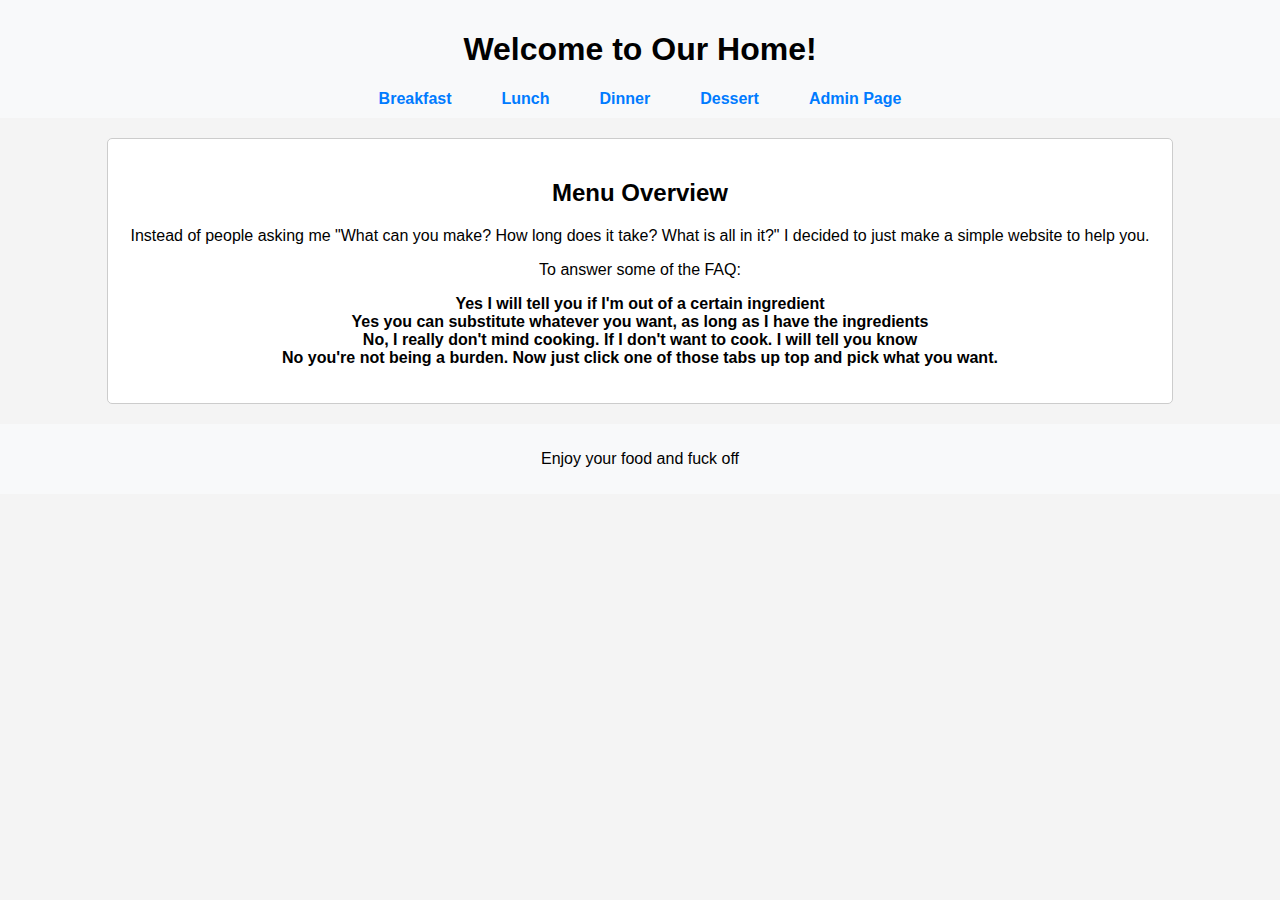
<file: index.html>
<!DOCTYPE html>
<html lang="en">
<head>
    <meta charset="UTF-8">
    <meta name="viewport" content="width=device-width, initial-scale=1.0">
    <title>Welcome to Our Home!</title>
    <link rel="stylesheet" href="styles.css">
</head>
<body>
    <header>
        <h1>Welcome to Our Home!</h1>
        <nav>
            <ul>
                <li><a href="breakfast.html">Breakfast</a></li>
                <li><a href="lunch.html">Lunch</a></li>
                <li><a href="dinner.html">Dinner</a></li>
                <li><a href="dessert.html">Dessert</a></li>
                <li><a href="admin.html">Admin Page</a></li>
            </ul>
        </nav>
    </header>
    <main>
        <div class="main-content">
            <h2 style="text-align:center;">Menu Overview</h2>
            <p style="text-align:center;">Instead of people asking me "What can you make? How long does it take? What is all in it?" I decided to just make a simple website to help you.</p>
            <p style="text-align:center;">To answer some of the FAQ:</p>
            <p style="text-align:center;"> <b>Yes I will tell you if I'm out of a certain ingredient  <br> 
                Yes you can substitute whatever you want, as long as I have the ingredients <br>
                No, I really don't mind cooking. If I don't want to cook. I will tell you know <br>
                No you're not being a burden. Now just click one of those tabs up top and pick what you want.</b></p>
        </div>
        
    </main>
    <footer>
        <p>Enjoy your food and fuck off</p>
    </footer>
</body>
</html>
</file>
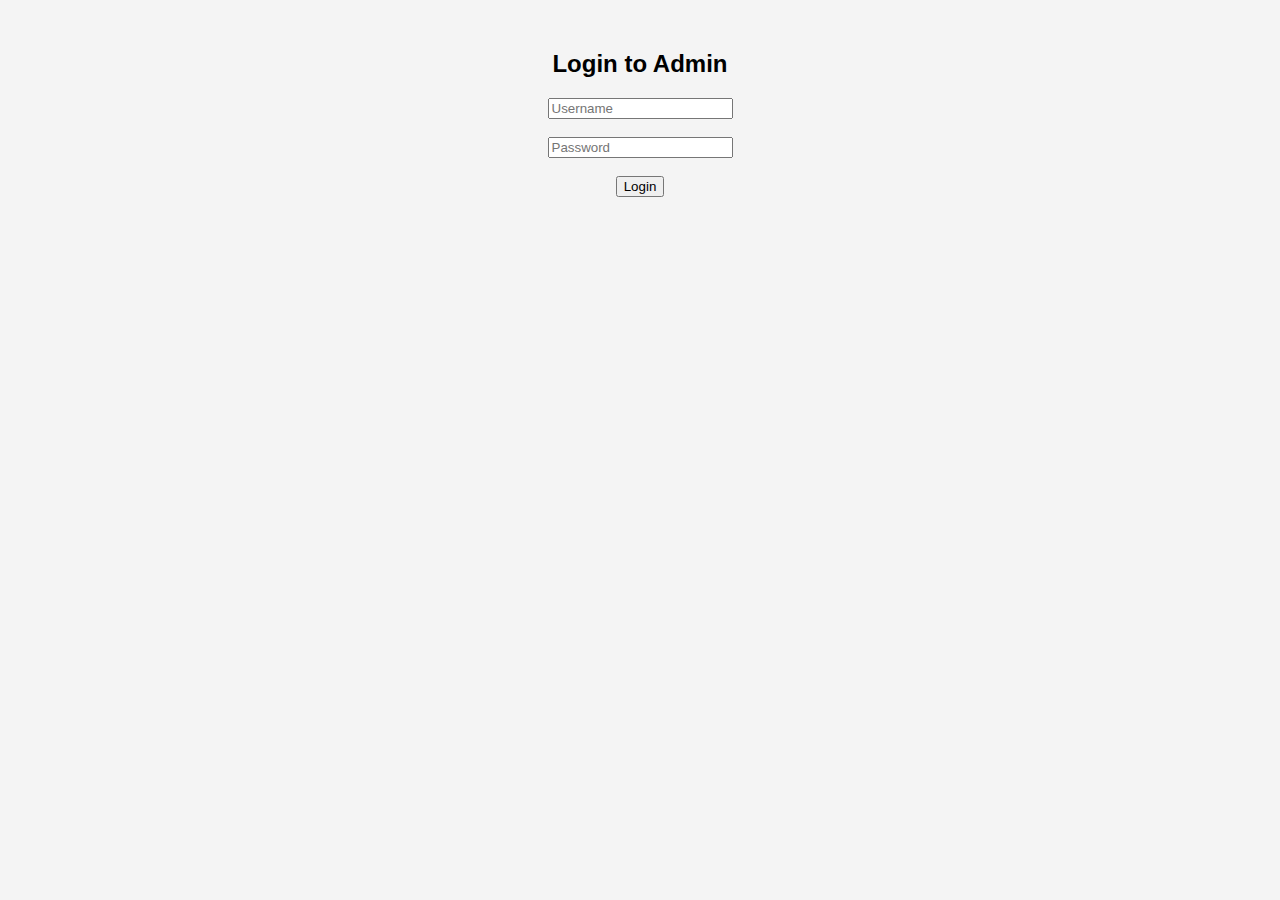
<file: admin.html>
<!DOCTYPE html>
<html lang="en">
<head>
    <meta charset="UTF-8">
    <meta name="viewport" content="width=device-width, initial-scale=1.0">
    <title>Admin Dashboard</title>
    <link rel="stylesheet" href="styles.css">
</head>
<body>
    <div id="loginForm" style="text-align: center; margin-top: 50px;">

        <h2>Login to Admin</h2>

        <input type="text" id="username" placeholder="Username"><br><br>

        <input type="password" id="password" placeholder="Password"><br><br>

        <button onclick="login()">Login</button>

    </div>

    <div id="adminPanel" style="display:none;">
    <header>
        <h1>Admin Dashboard</h1>
        <nav>
            <ul>
                <li><a href="index.html">Home</a></li>
                <li><a href="breakfast.html">Breakfast</a></li>
                <li><a href="lunch.html">Lunch</a></li>
                <li><a href="dinner.html">Dinner</a></li>
                <li><a href="dessert.html">Dessert</a></li>
            </ul>
        </nav>
    </header>
    <main class="main-content" style="display: flex; justify-content: space-between;">
        <div style="width: 45%;">
            <form id="menuForm">
                <label for="mealType">Choose a meal type:</label>
                <select id="mealType" name="mealType">
                    <option value="breakfast">Breakfast</option>
                    <option value="lunch">Lunch</option>
                    <option value="dinner">Dinner</option>
                    <option value="dessert">Dessert</option>
                </select>
                <br>
                <label for="itemName">Item Name:</label>
                <input type="text" id="itemName" name="itemName" required>
                <br>
                <label for="description">Description:</label>
                <textarea id="description" name="description" required></textarea>
                <br>
                <label for="time">Time to prepare (mins):</label>
                <input type="text" id="time" name="time" required>
                <br>
                <label for="ingredients">Ingredients (comma-separated):</label>
                <input type="text" id="ingredients" name="ingredients" required>
                <br>
                <button type="button" onclick="addItem()">Add Item</button>
                <button type="button" id="saveButton" style="display:none;" onclick="saveEdit()">Save Changes</button>
            </form>
            <div id="itemList"></div>
        </div>
        <div style="width: 45%;">
            <h2>Ingredient Management</h2>
            <form id="ingredientForm">
                <label for="newIngredient">Add New Ingredient:</label>
                <input type="text" id="newIngredient" name="newIngredient" required>
                <button type="button" onclick="addIngredient()">Add Ingredient</button>
            </form>
            <div id="ingredientList"></div>
        </div>
    </main>
    <script src="admin.js"></script>
    <script>

        function login() {

            var username = document.getElementById('username').value;

            var password = document.getElementById('password').value;

            if (username === 'Bonzai196' && password === 'Apples296') {

                document.getElementById('loginForm').style.display = 'none';

                document.getElementById('adminPanel').style.display = 'block';

            } else {

                alert('Incorrect username or password');

            }

        }

    </script>
    <footer>
        <p>Admin Area</p>
    </footer>
</body>
</html>
</file>
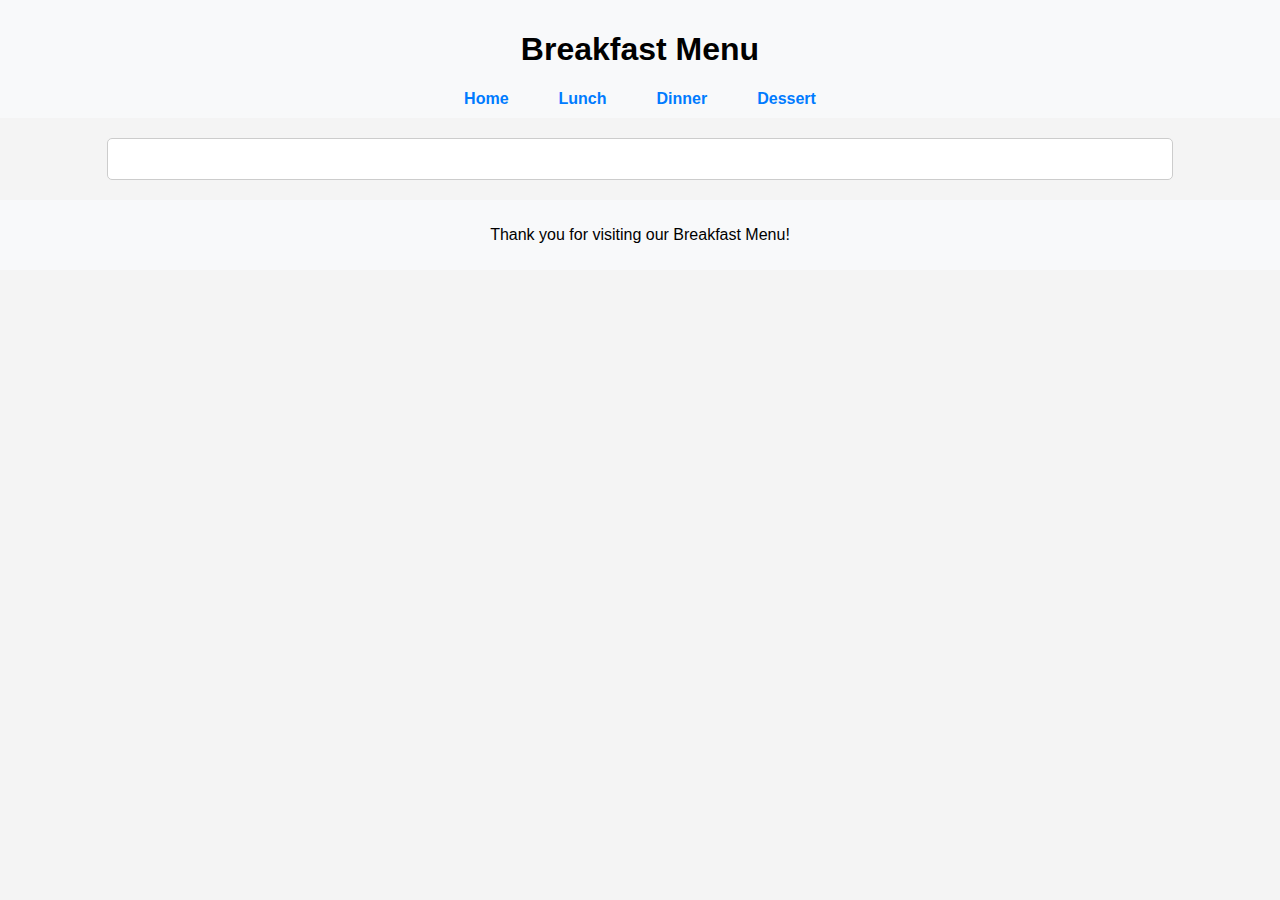
<file: breakfast.html>
<!DOCTYPE html>
<html lang="en">
<head>
    <meta charset="UTF-8">
    <meta name="viewport" content="width=device-width, initial-scale=1.0">
    <title>Breakfast Menu</title>
    <link rel="stylesheet" href="styles.css">
</head>
<body>
    <header>
        <h1>Breakfast Menu</h1>
        <nav>
            <ul>
                <li><a href="index.html">Home</a></li>
                <li><a href="lunch.html">Lunch</a></li>
                <li><a href="dinner.html">Dinner</a></li>
                <li><a href="dessert.html">Dessert</a></li>
            </ul>
        </nav>
    </header>
    <main class="main-content" id="itemList">
        <!-- Items will be loaded here -->
    </main>
    <script>
        let ingredients = JSON.parse(localStorage.getItem('ingredients')) || [];
        let menuDatabase = JSON.parse(localStorage.getItem('menuData')) || {
            breakfast: [],
            lunch: [],
            dinner: [],
            dessert: []
        };

        function displayItems() {
            const breakfastItems = menuDatabase.breakfast;
            const listContainer = document.getElementById('itemList');
            listContainer.innerHTML = ''; // Clear existing items

            breakfastItems.forEach(item => {
                const missingIngredients = item.ingredients.split(', ').filter(ing => !ingredients.includes(ing));
                const itemElement = document.createElement('div');
                itemElement.className = missingIngredients.length ? 'menu-item greyed-out' : 'menu-item';

                itemElement.innerHTML = `
                    <div style="display: flex; align-items: center;">
                        <span class="food-name">${item.name}</span>
                        <span style="flex-grow: 1; border-bottom: 1px dotted #ccc; margin: 0 10px;"></span>
                        <span>Time to make: ${item.time} mins</span>
                    </div>
                    <p>${item.description}</p>
                `;

                if (missingIngredients.length) {
                    const missingElement = document.createElement('p');
                    missingElement.className = 'missing';
                    missingElement.textContent = 'Missing: ' + missingIngredients.join(', ');
                    itemElement.appendChild(missingElement);
                }
                listContainer.appendChild(itemElement);
            });
        }

        document.addEventListener('DOMContentLoaded', displayItems);
    </script>
    <footer>
        <p>Thank you for visiting our Breakfast Menu!</p>
    </footer>
</body>
</html>
</file>
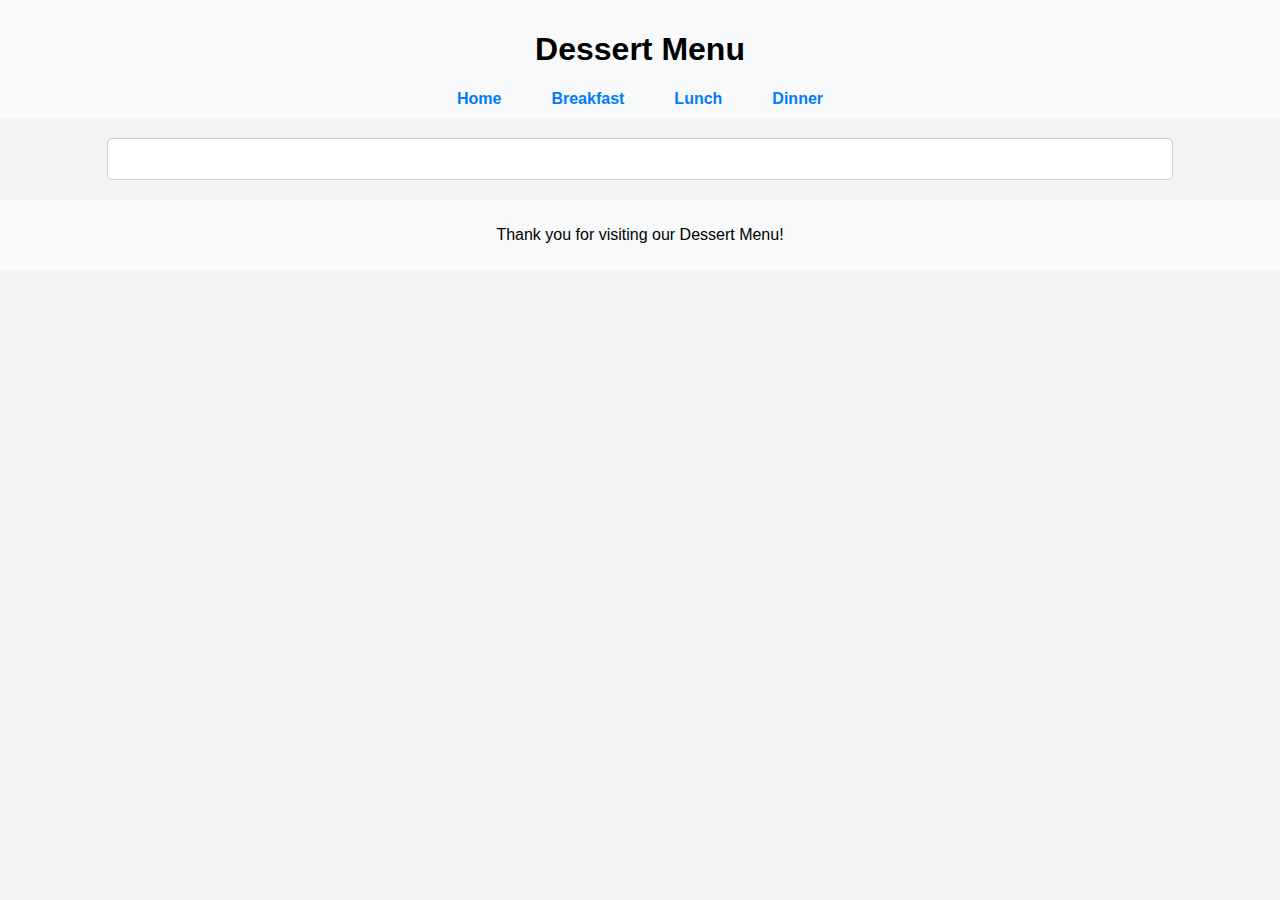
<file: dessert.html>
<!DOCTYPE html>
<html lang="en">
<head>
    <meta charset="UTF-8">
    <meta name="viewport" content="width=device-width, initial-scale=1.0">
    <title>Dessert Menu</title>
    <link rel="stylesheet" href="styles.css">
</head>
<body>
    <header>
        <h1>Dessert Menu</h1>
        <nav>
            <ul>
                <li><a href="index.html">Home</a></li>
                <li><a href="breakfast.html">Breakfast</a></li>
                <li><a href="lunch.html">Lunch</a></li>
                <li><a href="dinner.html">Dinner</a></li>
            </ul>
        </nav>
    </header>
    <main class="main-content" id="itemList">
        <!-- Items will be loaded here -->
    </main>
    <script>
        let ingredients = JSON.parse(localStorage.getItem('ingredients')) || [];
        let menuDatabase = JSON.parse(localStorage.getItem('menuData')) || {
            breakfast: [],
            lunch: [],
            dinner: [],
            dessert: []
        };

        function displayItems() {
            const dessertItems = menuDatabase.dessert;
            const listContainer = document.getElementById('itemList');
            listContainer.innerHTML = ''; // Clear existing items

            dessertItems.forEach(item => {
                const missingIngredients = item.ingredients.split(', ').filter(ing => !ingredients.includes(ing));
                const itemElement = document.createElement('div');
                itemElement.className = missingIngredients.length ? 'menu-item greyed-out' : 'menu-item';

                itemElement.innerHTML = `
                    <div style="display: flex; align-items: center;">
                        <span class="food-name">${item.name}</span>
                        <span style="flex-grow: 1; border-bottom: 1px dotted #ccc; margin: 0 10px;"></span>
                        <span>Time to make: ${item.time} mins</span>
                    </div>
                    <p>${item.description}</p>
                `;

                if (missingIngredients.length) {
                    const missingElement = document.createElement('p');
                    missingElement.className = 'missing';
                    missingElement.textContent = 'Missing: ' + missingIngredients.join(', ');
                    itemElement.appendChild(missingElement);
                }
                listContainer.appendChild(itemElement);
            });
        }

        document.addEventListener('DOMContentLoaded', displayItems);
    </script>
    <footer>
        <p>Thank you for visiting our Dessert Menu!</p>
    </footer>
</body>
</html>
</file>
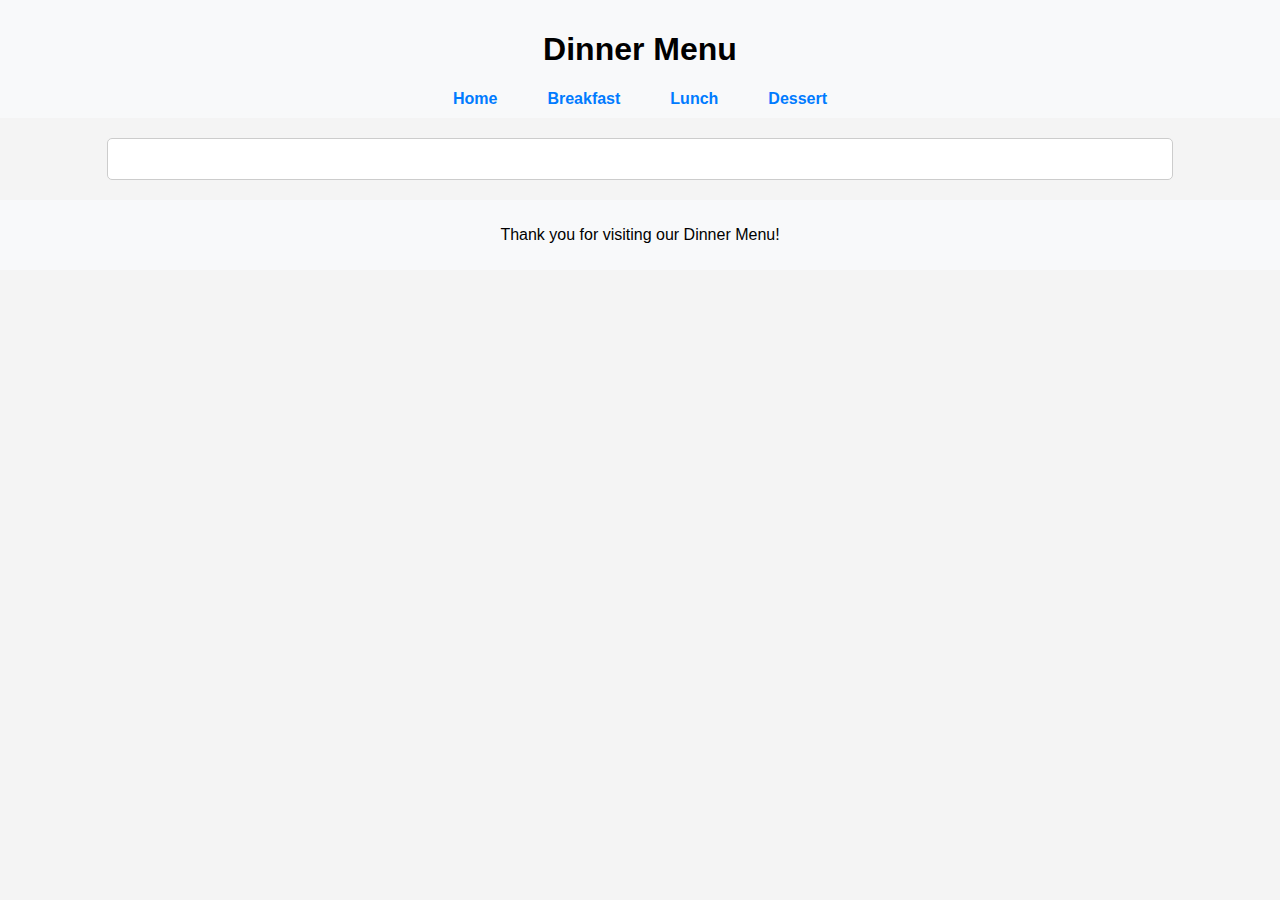
<file: dinner.html>
<!DOCTYPE html>
<html lang="en">
<head>
    <meta charset="UTF-8">
    <meta name="viewport" content="width=device-width, initial-scale=1.0">
    <title>Dinner Menu</title>
    <link rel="stylesheet" href="styles.css">
</head>
<body>
    <header>
        <h1>Dinner Menu</h1>
        <nav>
            <ul>
                <li><a href="index.html">Home</a></li>
                <li><a href="breakfast.html">Breakfast</a></li>
                <li><a href="lunch.html">Lunch</a></li>
                <li><a href="dessert.html">Dessert</a></li>
            </ul>
        </nav>
    </header>
    <main class="main-content" id="itemList">
        <!-- Items will be loaded here -->
    </main>
    <script>
        let ingredients = JSON.parse(localStorage.getItem('ingredients')) || [];
        let menuDatabase = JSON.parse(localStorage.getItem('menuData')) || {
            breakfast: [],
            lunch: [],
            dinner: [],
            dessert: []
        };

        function displayItems() {
            const dinnerItems = menuDatabase.dinner;
            const listContainer = document.getElementById('itemList');
            listContainer.innerHTML = ''; // Clear existing items

            dinnerItems.forEach(item => {
                const missingIngredients = item.ingredients.split(', ').filter(ing => !ingredients.includes(ing));
                const itemElement = document.createElement('div');
                itemElement.className = missingIngredients.length ? 'menu-item greyed-out' : 'menu-item';

                itemElement.innerHTML = `
                    <div style="display: flex; align-items: center;">
                        <span class="food-name">${item.name}</span>
                        <span style="flex-grow: 1; border-bottom: 1px dotted #ccc; margin: 0 10px;"></span>
                        <span>Time to make: ${item.time} mins</span>
                    </div>
                    <p>${item.description}</p>
                `;

                if (missingIngredients.length) {
                    const missingElement = document.createElement('p');
                    missingElement.className = 'missing';
                    missingElement.textContent = 'Missing: ' + missingIngredients.join(', ');
                    itemElement.appendChild(missingElement);
                }
                listContainer.appendChild(itemElement);
            });
        }

        document.addEventListener('DOMContentLoaded', displayItems);
    </script>
    <footer>
        <p>Thank you for visiting our Dinner Menu!</p>
    </footer>
</body>
</html>
</file>
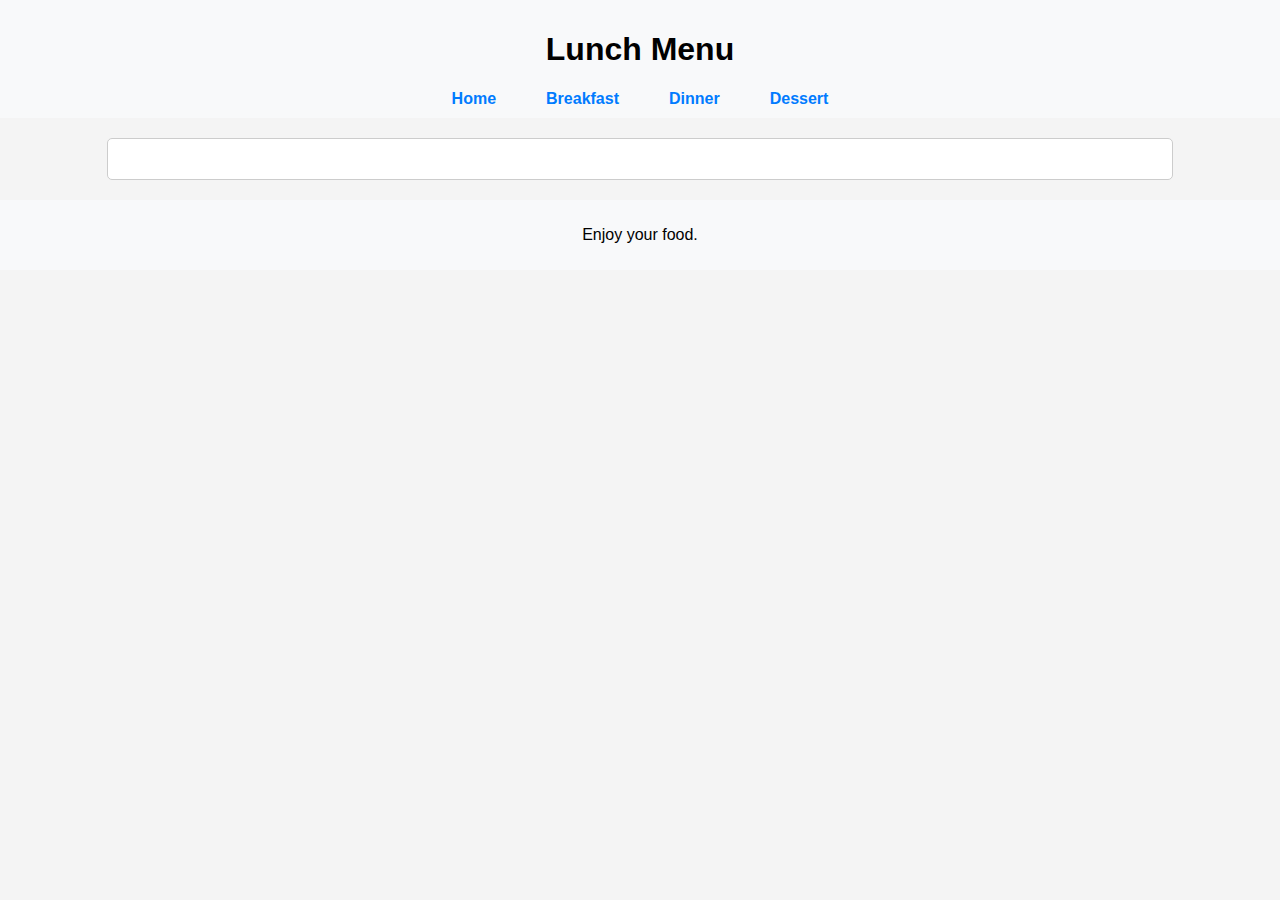
<file: lunch.html>
<!DOCTYPE html>
<html lang="en">
<head>
    <meta charset="UTF-8">
    <meta name="viewport" content="width=device-width, initial-scale=1.0">
    <title>Lunch Menu</title>
    <link rel="stylesheet" href="styles.css">
</head>
<body>
    <header>
        <h1>Lunch Menu</h1>
        <nav>
            <ul>
                <li><a href="index.html">Home</a></li>
                <li><a href="breakfast.html">Breakfast</a></li>
                <li><a href="dinner.html">Dinner</a></li>
                <li><a href="dessert.html">Dessert</a></li>
            </ul>
        </nav>
    </header>
    <main class="main-content" id="itemList">
        <!-- Items will be loaded here -->
    </main>
    <script>
        let ingredients = JSON.parse(localStorage.getItem('ingredients')) || [];
        let menuDatabase = JSON.parse(localStorage.getItem('menuData')) || {
            breakfast: [],
            lunch: [],
            dinner: [],
            dessert: []
        };

        function displayItems() {
            const lunchItems = menuDatabase.lunch;
            const listContainer = document.getElementById('itemList');
            listContainer.innerHTML = ''; // Clear existing items

            lunchItems.forEach(item => {
                const missingIngredients = item.ingredients.split(', ').filter(ing => !ingredients.includes(ing));
                const itemElement = document.createElement('div');
                itemElement.className = missingIngredients.length ? 'menu-item greyed-out' : 'menu-item';

                itemElement.innerHTML = `
                    <div style="display: flex; align-items: center;">
                        <span class="food-name">${item.name}</span>
                        <span style="flex-grow: 1; border-bottom: 1px dotted #ccc; margin: 0 10px;"></span>
                        <span>Time to make: ${item.time} mins</span>
                    </div>
                    <p>${item.description}</p>
                `;

                if (missingIngredients.length) {
                    const missingElement = document.createElement('p');
                    missingElement.className = 'missing';
                    missingElement.textContent = 'Missing: ' + missingIngredients.join(', ');
                    itemElement.appendChild(missingElement);
                }
                listContainer.appendChild(itemElement);
            });
        }

        document.addEventListener('DOMContentLoaded', displayItems);
    </script>
    <footer>
        <p>Enjoy your food.</p>
    </footer>
</body>
</html>
</file>
<file: styles.css>
body {
    font-family: Arial, sans-serif;
    margin: 0;
    padding: 0;
    box-sizing: border-box;
    background-color: #f4f4f4; /* Light grey background for slight contrast */
}

header, footer {
    background-color: #f8f9fa;
    padding: 10px 20px;
    text-align: center;
}

nav ul {
    list-style: none;
    padding: 0;
    margin: 0;
    display: flex;
    justify-content: center;
}

nav ul li {
    margin: 0 10px;
}

nav ul li a {
    text-decoration: none;
    color: #007bff;
    font-weight: bold;
    padding: 10px 15px;
}

.main-content {
    border: 1px solid #ccc;
    margin: 20px auto;
    padding: 20px;
    width: 80%;
    border-radius: 5px;
    background-color: #ffffff; /* White background for the content area */
}

.menu-item {
    margin-bottom: 20px; /* Adjust the bottom margin as needed */
    padding: 10px; /* Optional: Adds padding inside each meal's container */
    border: 1px solid #ccc; /* Optional: Adds a border around each meal for better visual separation */
    border-radius: 5px; /* Optional: Rounds the corners of the border */
    background-color: #f9f9f9; /* Optional: Adds a background color to each meal entry */
}

.item-name {
    display: flex;
    justify-content: space-between;
    align-items: center;
    width: 100%;
}

.item-name .dots {
    flex-grow: 1; /* Makes the dots span the space between text and time */
    border-bottom: 2px dotted #ccc; /* Creates a dotted line */
    margin: 0 10px;
}

.item-description {
    font-style: italic; /* This makes the text italic */
    margin-top: 5px; /* Adds a little space between the name and description */
}

footer {
    text-align: center;
    padding: 10px 0;
    background-color: #f8f9fa;
    position: relative;
    width: 100%;
}

ul {
    list-style: none;
  }

  .dots {
    flex-grow: 1;
    border-bottom: 2px dotted #ccc;
    margin: 0 10px;
}

.missing {
    color: red;
}

.greyed-out {
    text-decoration: line-through;
    color: grey;
}

.food-name {
    font-size: 1.5em; /* Adjust the size as needed */
    font-weight: bold;
    margin-right: 10px; /* Ensures spacing before the dotted line */
}
</file>
